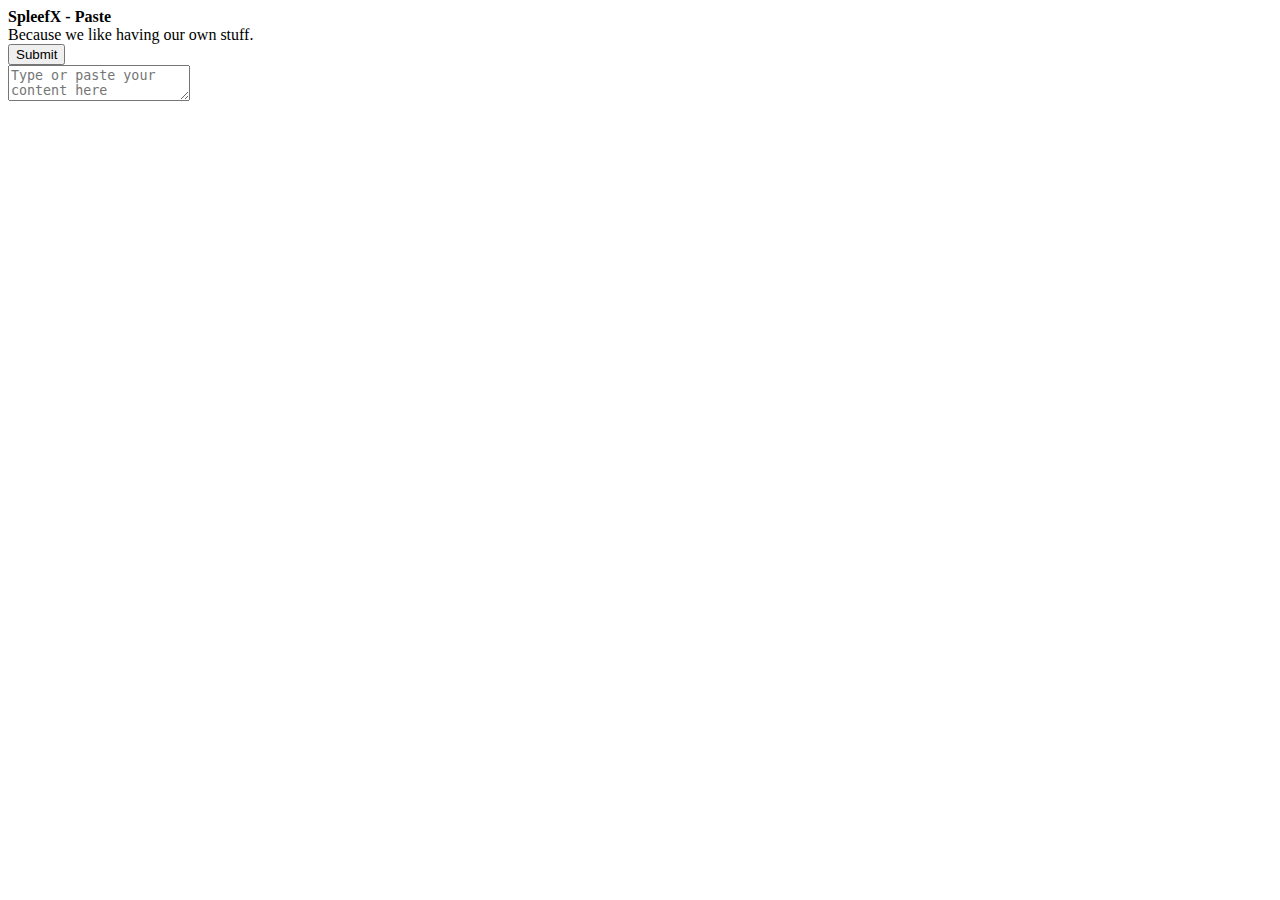
<file: src/main/resources/templates/paste.html>
<!DOCTYPE html>
<html lang="en" xmlns="http://www.w3.org/1999/xhtml" xmlns:th="http://www.thymeleaf.org">
	
	<!-- Head, binding and meta stuff -->
	<head>
		<title>SpleefX Bin</title>
		<link rel="stylesheet" href="https://fonts.googleapis.com/css?family=Raleway"/>
		<link th:rel="stylesheet" th:href="@{/css/paste-style.css}"/>
	</head>
	
	<body>
		
		<!-- Header stuff -->
		<header>
			<div id="big-header"><strong>SpleefX - Paste</strong></div>
			<div id="sub-header">Because we like having our own stuff.</div>
		</header>
		
		<!-- Button stuff -->
		<div>
			<button onclick="createPaste()">Submit</button>
		</div>
		
		<!-- Binding + Text areas -->
		<script th:src="@{/js/paster.js}"></script>
		<div id="size">
			<textarea id="pasteBox" spellcheck="false" placeholder="Type or paste your content here"></textarea>
		</div>
	</body>
</html>
</file>
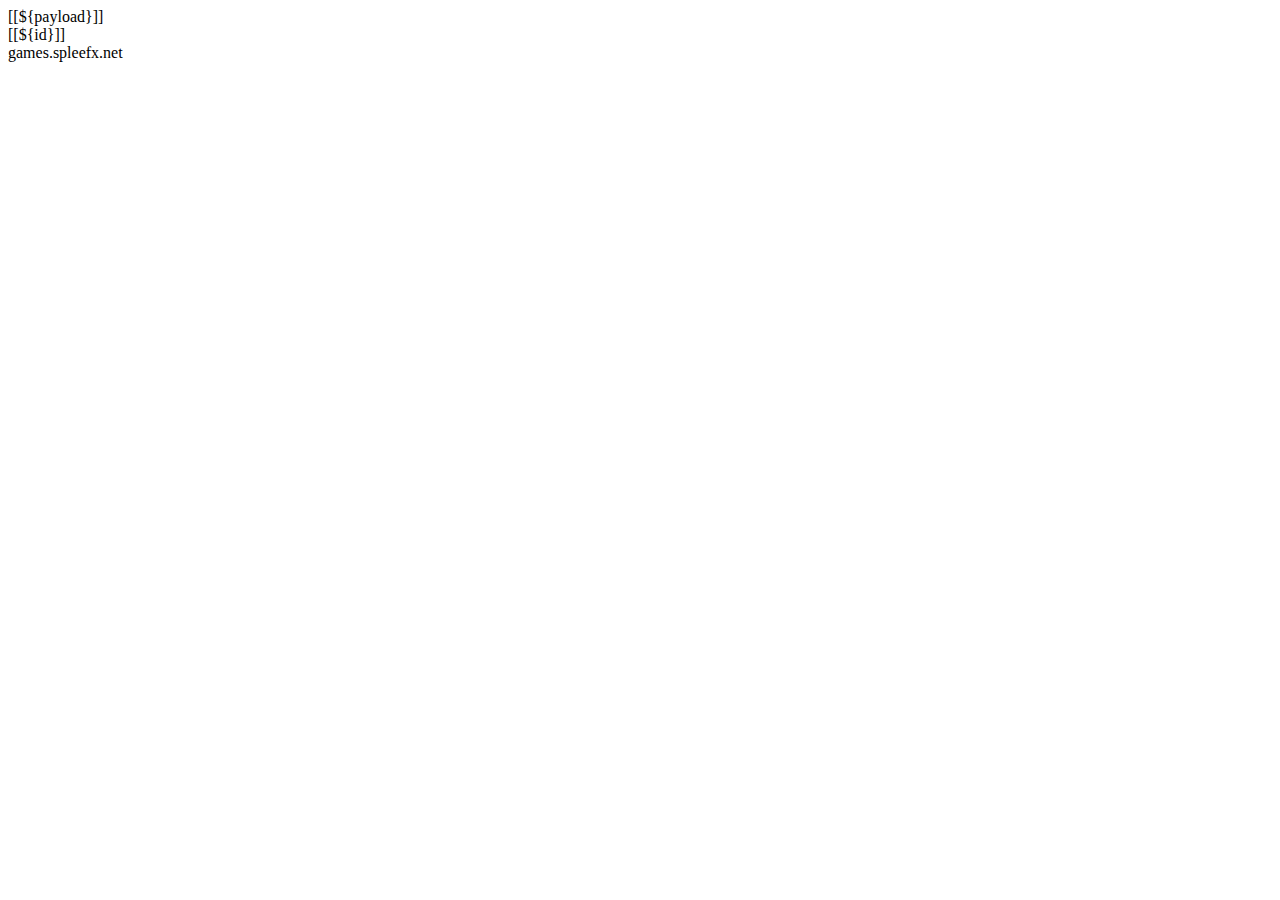
<file: src/main/resources/templates/stats.html>
<!DOCTYPE html>
<html lang="en" xmlns="http://www.w3.org/1999/xhtml" xmlns:th="http://www.thymeleaf.org">
	<head>
		<meta charset="UTF-8"/>
		<title>Stats</title>
		<link th:rel="stylesheet" th:href="@{/css/stats-styles.css}"/>
		<link
				href="https://fonts.googleapis.com/css2?family=Open+Sans:wght@600&display=swap"
				rel="stylesheet"
		/>
		<link
				href="https://fonts.googleapis.com/css2?family=Lato:wght@700&display=swap"
				rel="stylesheet"
		/>
		<link
				href="https://fonts.googleapis.com/css2?family=IBM+Plex+Sans:wght@700&display=swap"
				rel="stylesheet"
		/>
	</head>
	<body class="blurry">
		<div class="readable" id="payload">[[${payload}]]</div>
		<div class="readable" id="gameID">[[${id}]]</div>
		<div>
			<header>
				<div id="mode">
					<div id="modename"></div>
					<div id="game-summary">games.spleefx.net</div>
				</div>
			</header>
			<table id="table">
			
			</table>
		</div>
		<script th:src="@{/js/stats-loader.js}"></script>
	</body>
</html>
</file>
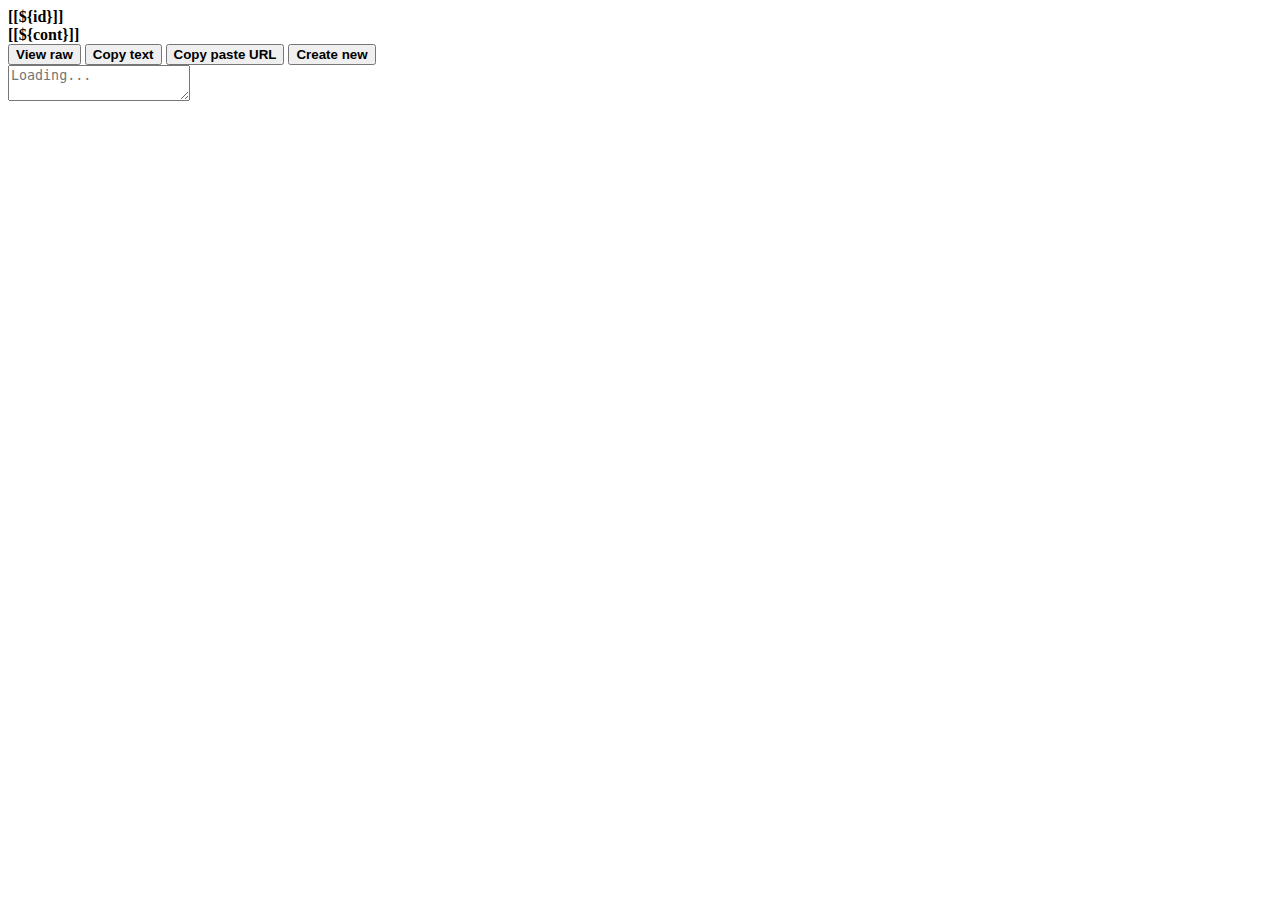
<file: src/main/resources/templates/view-paste.html>
<!DOCTYPE html>
<html lang="en" xmlns="http://www.w3.org/1999/xhtml" xmlns:th="http://www.thymeleaf.org">
	
	<!-- Head, binding, meta stuff -->
	<head>
		<meta charset="UTF-8"/>
		
		<title>Paste #[[${id}]] - SpleefX Paste</title>
		
		<link rel="stylesheet" href="https://fonts.googleapis.com/css?family=Raleway"/>
		<link th:rel="stylesheet" th:href="@{/css/paste-style.css}"/>
		
		<script src="https://ajax.googleapis.com/ajax/libs/jquery/3.5.1/jquery.min.js"></script>
	</head>
	
	<!-- The page body -->
	<body>
		
		<!-- The page header -->
		<header>
			<div th:text="${id}" id="pasteTitle"><strong>[[${id}]]</strong></div>
			<div th:text="${cont}" class="readable" id="cont"><strong>[[${cont}]]</strong></div>
			<div class="buttons">
				
				<button id="raw" onclick="viewRaw()">
					<strong>View raw</strong>
				</button>
				
				<button id="copyText" onclick="copyText()">
					<strong>Copy text</strong>
				</button>
				
				<button id="copyURL" onclick="copyURL()">
					<strong>Copy paste URL</strong>
				</button>
				
				<button id="createNew" onclick="createNew()">
					<strong>Create new</strong>
				</button>
			</div>
		</header>
		<div>
			<label for="pasteBox"></label><textarea id="pasteBox" placeholder="Loading..." readonly></textarea>
		</div>
		<script th:src="@{/js/viewPaste.js}"></script>
	</body>
</html>
</file>
